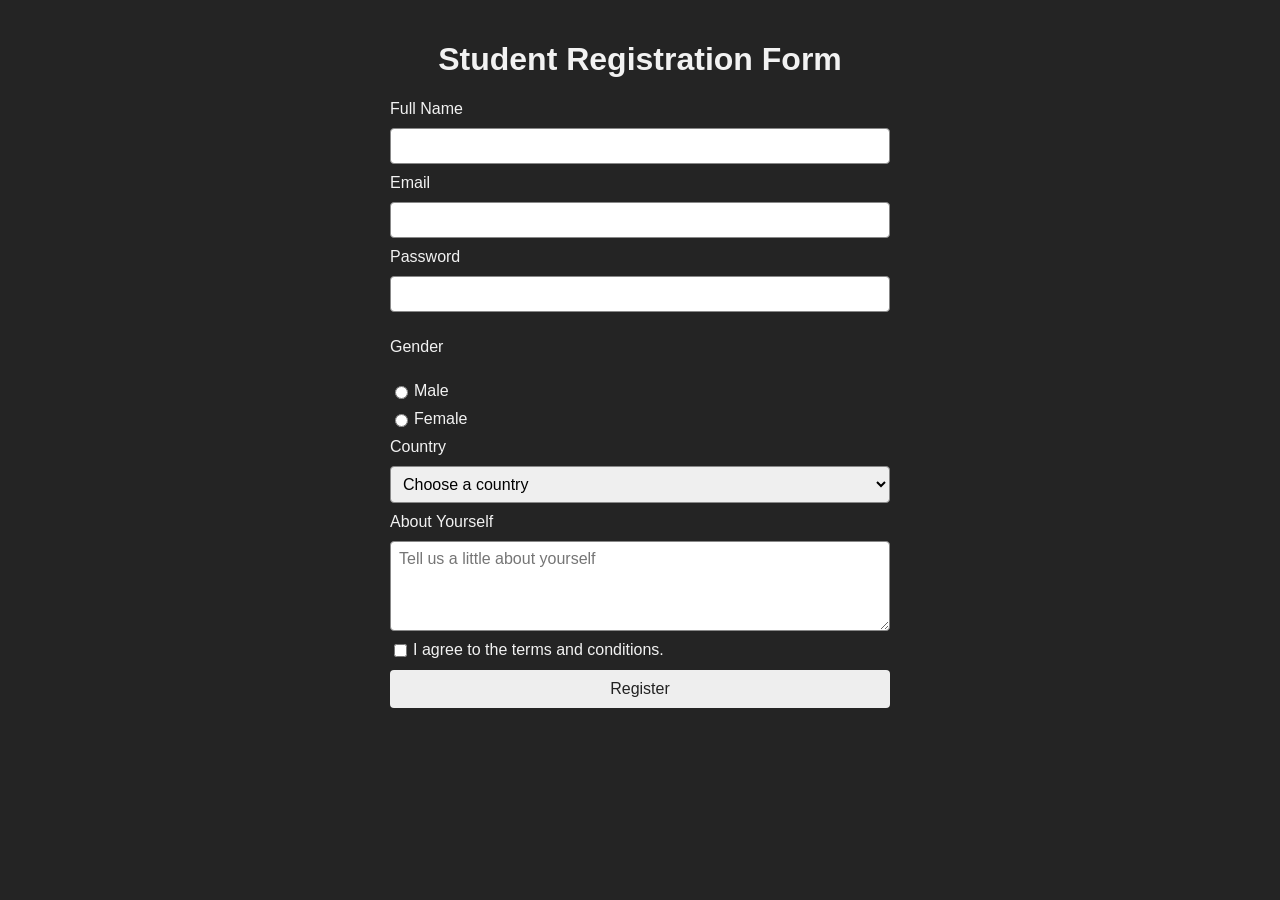
<file: index.html>
<!doctype html>
<html lang="en">
  <head>
    <meta charset="UTF-8" />
    <meta name="viewport" content="width=device-width, initial-scale=1.0" />
    <title>Student Registration Form</title>
    <link rel="stylesheet" href="style.css" />
  </head>
  <body>
    <main class="form">
      <h1>Student Registration Form</h1>

      <form action="/register" method="post">
        <label for="name">Full Name</label>
        <input type="text" id="name" name="name" required />

        <label for="email">Email</label>
        <input type="email" id="email" name="email" required />

        <label for="password">Password</label>
        <input type="password" id="password" name="password" required />

        <p>Gender</p>
        <label class="choice"
          ><input type="radio" name="gender" value="male" /> Male</label
        >
        <label class="choice"
          ><input type="radio" name="gender" value="female" /> Female</label
        >

        <label for="country">Country</label>
        <select id="country" name="country">
          <option value="">Choose a country</option>
          <option value="nigeria">Nigeria</option>
          <option value="ghana">Ghana</option>
          <option value="kenya">Kenya</option>
          <option value="south-africa">South Africa</option>
        </select>

        <label for="about">About Yourself</label>
        <textarea
          id="about"
          name="about"
          rows="4"
          placeholder="Tell us a little about yourself"
        ></textarea>

        <label class="choice">
          <input type="checkbox" name="terms" required />
          I agree to the terms and conditions.
        </label>

        <button type="submit">Register</button>
      </form>
    </main>
  </body>
</html>
</file>
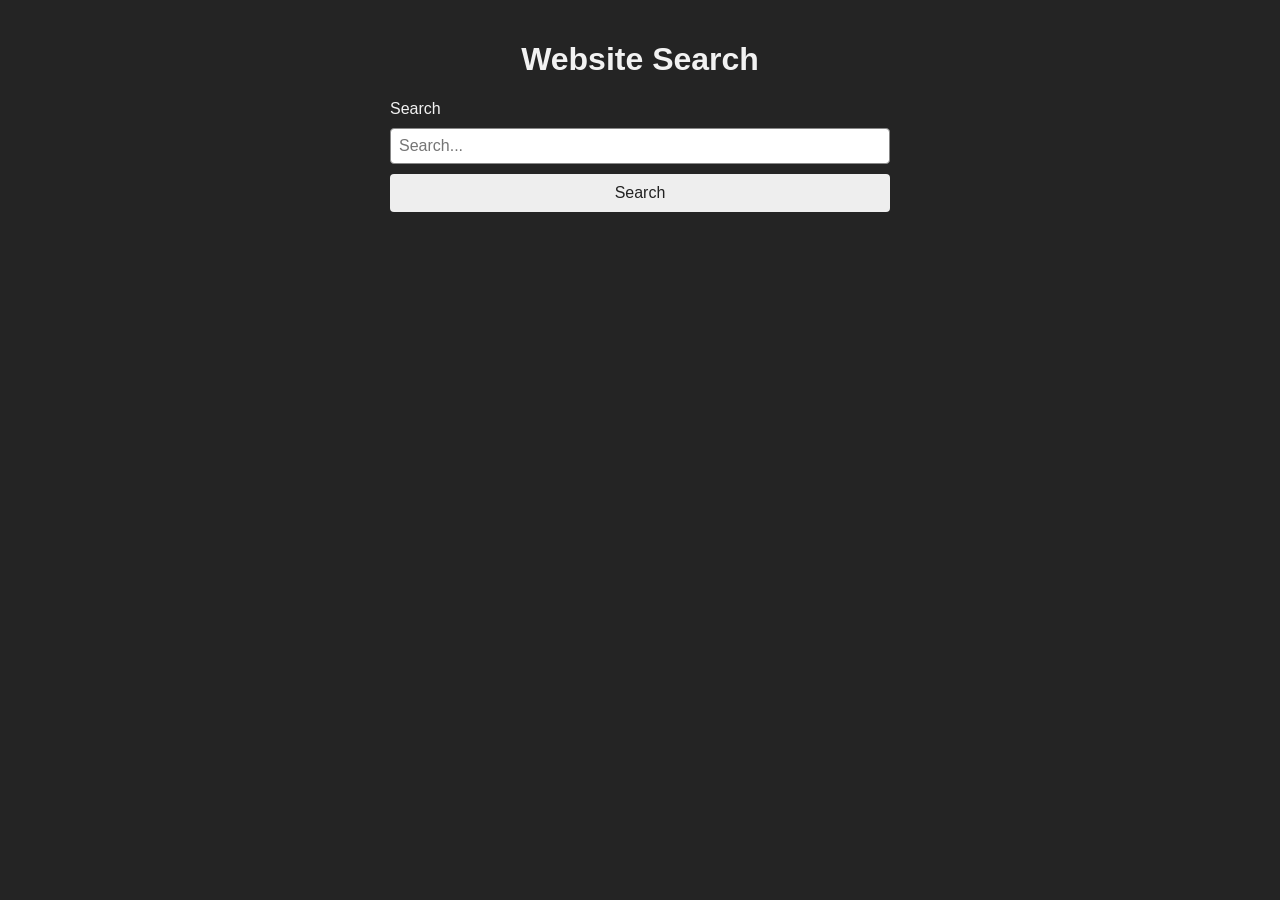
<file: index2.html>
<!doctype html>
<html lang="en">
  <head>
    <meta charset="UTF-8" />
    <meta name="viewport" content="width=device-width, initial-scale=1.0" />
    <title>Website Search</title>
    <link rel="stylesheet" href="style.css" />
  </head>
  <body>
    <main class="form">
      <h1>Website Search</h1>

      <form action="/search" method="get">
        <label for="search">Search</label>
        <input type="text" id="search" name="search" placeholder="Search..." />
        <button type="submit">Search</button>
      </form>
    </main>

    <!-- 1. The action attribute tells the browser where to send the form data. -->
    <!-- 2. The method attribute tells the browser how to send the form data, such as with GET or POST. -->
    <!-- 3. GET is useful for search because search terms appear in the URL, which can be bookmarked or shared. -->
    <!-- 4. POST is often used for registration because it sends the form data in the request body instead of the URL. -->
    <!-- 5. No. POST does not encrypt information. HTTPS protects data while it travels between browser and server. -->
  </body>
</html>
</file>
<file: style.css>
body {
  margin: 0;
  padding: 20px;
  background: #242424;
  color: #f2f2f2;
  font-family: Arial, sans-serif;
}

.form {
  width: 100%;
  max-width: 500px;
  margin: 0 auto;
}

h1 {
  text-align: center;
}

form {
  display: flex;
  flex-direction: column;
  gap: 10px;
}

input,
select,
textarea {
  padding: 8px;
  border: 1px solid #888;
  border-radius: 4px;
  font: inherit;
}

input[type="radio"],
input[type="checkbox"] {
  margin-right: 6px;
}

.choice {
  display: flex;
  align-items: center;
}

button {
  padding: 10px;
  border: 0;
  border-radius: 4px;
  background: #eeeeee;
  color: #222222;
  font: inherit;
  cursor: pointer;
}
</file>
